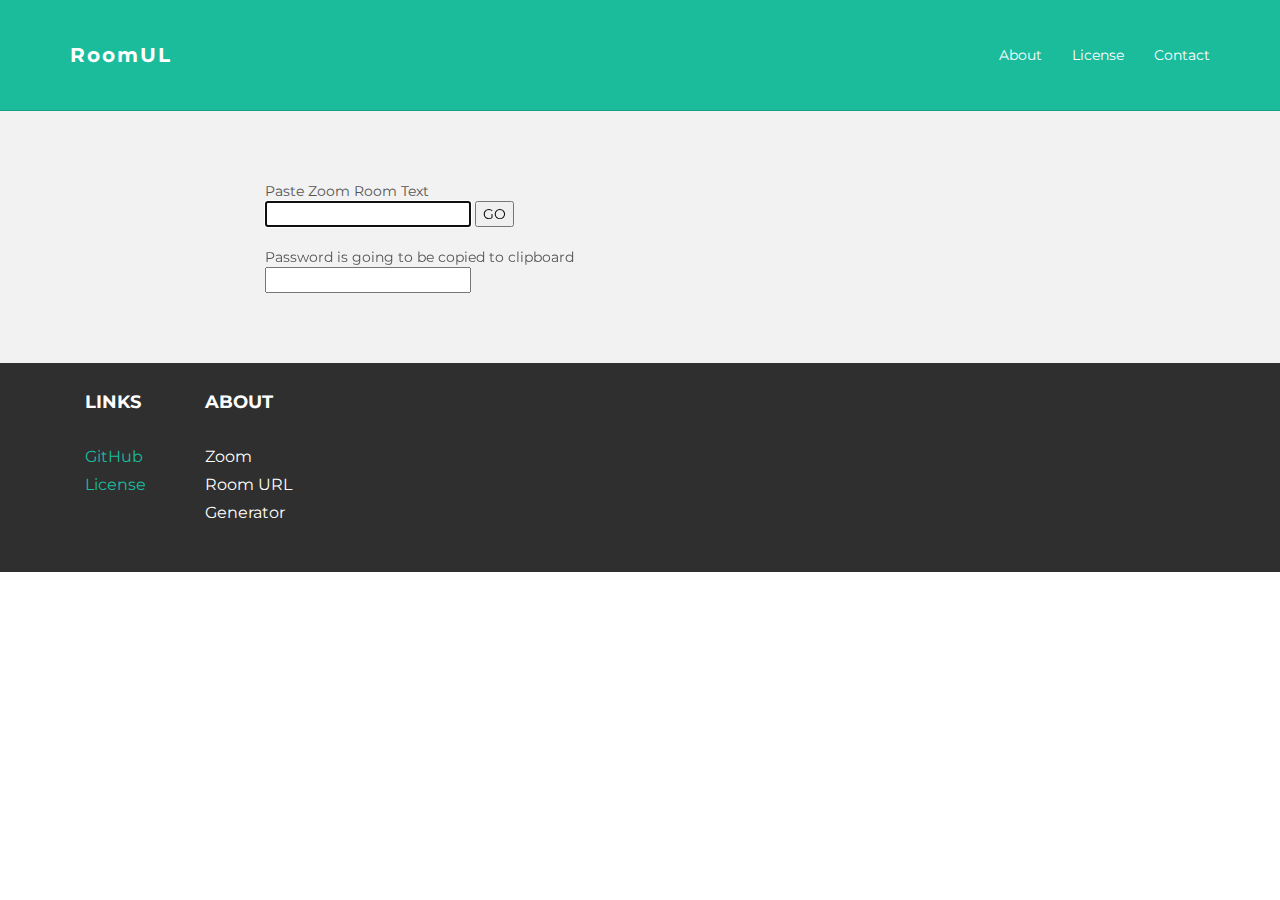
<file: ZoomURL.html>
<!DOCTYPE html>
<html lang="en">
  <head>
	<script async src="https://www.googletagmanager.com/gtag/js?id=G-DT0CF4ESBX"></script>
	<script>
	  window.dataLayer = window.dataLayer || [];
	  function gtag(){dataLayer.push(arguments);}
	  gtag('js', new Date());

	  gtag('config', 'G-DT0CF4ESBX');
	</script>

    <meta charset="utf-8">
    <meta http-equiv="X-UA-Compatible" content="IE=edge">
    <meta name="viewport" content="width=device-width, initial-scale=1.0">
    <meta name="description" content="">
    <meta name="author" content="">
    <link rel="shortcut icon" href="https://d24cgw3uvb9a9h.cloudfront.net/zoom.ico" />

    <title>RoomUL</title>

    <!-- Bootstrap core CSS -->
    <link href="assets/css/bootstrap.css" rel="stylesheet">
    <!-- Custom styles for this template -->
    <link href="assets/css/main.css" rel="stylesheet">
	<!-- Base template: https://www.free-css.com/free-css-templates/page202/stanley -->
	
	<style>
		.alert {
		  padding: 20px;
		  background-color: #f44336;
		  color: white;
		  opacity: 0;
		  transition: opacity 0.6s;
		  margin-bottom: 15px;
		}

		.alert.success {background-color: #4CAF50;}
		.alert.info {background-color: #2196F3;}
		.alert.warning {background-color: #ff9800;}

		.closebtn {
		  margin-left: 15px;
		  color: white;
		  font-weight: bold;
		  float: right;
		  font-size: 22px;
		  line-height: 20px;
		  cursor: pointer;
		  transition: 0.3s;
		}

		.closebtn:hover {
		  color: black;
		}
	</style>

	<script type="text/javascript">			
			//Verificar se algum parametro de sala foi enviado na URL
			function salaZoomUrlParameter(){
				var queryString = window.location.search;				
				if(queryString){
					queryString = decodeURI(queryString.substring(1));
					document.getElementById("roomText").value = queryString;
					//salaZoom(queryString);					
					//setTimeout(function(){document.getElementById("myBtn").click();}, 5000);					
				}
			
			}
			
			//Funcao principal
			function salaZoom(queryString){
				var StringZoom = queryString;
				if(!StringZoom){
					StringZoom = document.getElementById("roomText").value;
				}
				
				url = converteSalaZoom(StringZoom);
				
				window.location.assign(url);
				//location.href = url; //tem alguma diferenca?
			}
			
			
			function converteSalaZoom(StringZoom){
				console.log("String: "+StringZoom);
				
				//Verificando se tem URL pronta
				var url = buscaUrl(StringZoom);
				if(url){
					StringZoom = StringZoom.replace(url,''); //Remove URL do texto inicial
				}			
				StringZoom = trataTexto(StringZoom);
				
				//Buscando a Sala
				var StringSala = url;
				if (!url){//Nao tem URL pronta, buscar sala
					StringSala = buscaSala(StringZoom);
					
					if(isNaN(StringSala)){
						url = "https://zoom.us/my/".concat(StringSala);
					}else{
						url = "https://zoom.us/j/".concat(StringSala);
					}
				}			
				console.log("Sala: "+StringSala)
				
				//Buscando Senha
				var strPassword = buscaSenha(StringZoom);//Verifica se tem senha para tratar
				
				if(strPassword){
					//Copia a senha para o clipboard				
					copyToClipboard(strPassword);
					console.log("Pass: "+strPassword);								
				}
				
				console.log("Url: "+url);
				console.log("---");
				return url;
			}
			
			//Trata o texto para facilitar o reconhecimento no futuro
			function trataTexto(textoOriginal){
				//Preparando String
				textoOriginal = textoOriginal.replace(/;/g, ' ');
				textoOriginal = textoOriginal.replace(/:/g, ' ');
				//textoOriginal = textoOriginal.replace(/[^a-zA-Z0-9-_.]/g, '');
				//Substituindo possiveis variacoes da palavra senha (inclusindo maiusculas ou nao) por uma palavra unica
				textoOriginal = textoOriginal.replace(/pwd/ig, 'password')
				textoOriginal = textoOriginal.replace(/password/ig, 'password')
				textoOriginal = textoOriginal.replace(/senha/ig, 'password')
				textoOriginal = textoOriginal.replace(/pass /ig, 'password')
				//Substituindo possiveis variacoes da sala (inclusindo maiusculas ou nao) por uma palavra unica
				textoOriginal = textoOriginal.replace(/sala/ig, 'sala')
				textoOriginal = textoOriginal.replace(/zoom/ig, 'sala')
				
				return textoOriginal;
			}
			
			
			//Busca url pronta no texto
			function buscaUrl(textoUrl){
				var url = textoUrl.match(/\bhttps?:\/\/\S+/gi);
				if(url){
					url = url[0];
				}
				return url;
			}
			
			//Busca sala de zoom no texto
			function buscaSala(textoSala){
				var sala;
				if(textoSala.indexOf("sala")==-1){//Nao tem o token "sala"				
					sala = textoSala.split(" ").shift();//Pega o primeiro token
					//sala = textoSala.substring(textoSala.lastIndexOf(" ") + 1); //Pega o ultimo token - O primeiro token funciona em mais casos
				}else{
					//Pega o primeiro token logo apos o token "sala"				
					var arraySala = textoSala.split("sala").pop();
					arraySala = arraySala.split(" ");
					arraySala = arraySala.filter(item => item); //Remove espacos em branco
					sala = arraySala.shift();				
				}
				
				return sala;
			}
			
			//Busca senha de zoom no texto
			function buscaSenha(textoSenha){
				var strPassword;
				if(textoSenha.indexOf("password")!==-1){
					//Busca Senha - Pega o primeiro token logo apos o token "password"
					var arrayPassword = textoSenha.split("password").pop();
					arrayPassword = arrayPassword.split(" ");
					arrayPassword = arrayPassword.filter(item => item); //Remove espacos em branco
					strPassword = arrayPassword.shift();
				}
				
				return strPassword;
			}
			
			function copyToClipboard(Stringpassword){
				var copyText = document.getElementById("roomPassword");
				copyText.value = Stringpassword;
				copyText.select();
				copyText.setSelectionRange(0, 99999)
				document.execCommand("copy");
			}
			
			function pasteFromClipboard() {
			  roompassword = document.getElementById("roomPassword");
			  roompassword.readonly = "false";
			  roompassword.focus();
			  document.execCommand("paste");
			  
			  return roompassword.value;
			}

	</script>
	<script type="text/javascript">
		//Casos de Teste
		function TestConverteSalaZoom(){
			try {
				executaTesteSala("12345","https://zoom.us/j/12345");
				
				executaTesteSala("zoom 12345","https://zoom.us/j/12345");
				
				executaTesteSala("zoom: 12345;","https://zoom.us/j/12345");
				
				executaTesteSala("alz","https://zoom.us/my/alz");

				executaTesteSala("alz;","https://zoom.us/my/alz");	
				
				executaTesteSala("zoom alz","https://zoom.us/my/alz");
				
				executaTesteSala("zoom: alz;","https://zoom.us/my/alz");
				
				executaTesteSala("thiago.alz","https://zoom.us/my/thiago.alz");

				executaTesteSala("thiago.alz;","https://zoom.us/my/thiago.alz");
				
				executaTesteSala("zoom thiago.alz","https://zoom.us/my/thiago.alz");
				
				executaTesteSala("zoom: thiago.alz;","https://zoom.us/my/thiago.alz");
				
				executaTesteSala("Zoom  5686857063 Password 12345;","https://zoom.us/j/5686857063","12345");
				
				executaTesteSala("Zoom:  5686857063 Password: 12346;","https://zoom.us/j/5686857063","12346");
				
				executaTesteSala("Zoom:  thiago Password: 12347;","https://zoom.us/my/thiago","12347");
				
				executaTesteSala("Zoom:  thiago.alz Password: 12348;","https://zoom.us/my/thiago.alz","12348");
				
				executaTesteSala("Zoom:thiago Password:12349;","https://zoom.us/my/thiago","12349");
				
				executaTesteSala("thiago.alz Password:12350;","https://zoom.us/my/thiago.alz","12350");
				
				executaTesteSala("https://zoom.us/my/umasalaai","https://zoom.us/my/umasalaai");
				
				executaTesteSala("https://zoom.us/j/123456","https://zoom.us/j/123456");
				
				executaTesteSala("https://zoom.us/my/umasalaai?pwd=UkZ1N2SjVhejZzOENWMG1MQnRQUT09","https://zoom.us/my/umasalaai?pwd=UkZ1N2SjVhejZzOENWMG1MQnRQUT09");
				
				executaTesteSala("entra ai: https://zoom.us/j/123456?pwd=UkZ1N2SjVhejZzOENWMG1MQnRQUT09 nesse link","https://zoom.us/j/123456?pwd=UkZ1N2SjVhejZzOENWMG1MQnRQUT09");
				
				executaTesteSala("https://zoom.us/my/umasalaai?pwd=UkZ1N2SjVhejZzOENWMG1MQnRQUT09 Password 12351","https://zoom.us/my/umasalaai?pwd=UkZ1N2SjVhejZzOENWMG1MQnRQUT09","12351");

				executaTesteSala("https://zoom.us/my/umasalaai Password 12352","https://zoom.us/my/umasalaai","12352");			
				
				document.getElementById("divSucesso").style.opacity = "1";
				document.getElementById("tests").innerHTML = "Testes Concluidos :)"
			}catch(err) {
				document.getElementById("divFail").style.opacity = "1";
				document.getElementById("tests").innerHTML += "<br><br><strong>Error</strong><br>"+err.stack;			
			}
			
			//Ajustando campos pós testes
			document.getElementById("roomPassword").value = "";
			document.getElementById("roomPassword").readonly = "true";
			document.getElementById("roomText").focus();
		}
		
		function executaTesteSala(entrada, salaEsperada, senhaEsperada){
			var saidaSala = converteSalaZoom(entrada);
			var saidaSenha;
			if(senhaEsperada) saidaSenha = pasteFromClipboard();
			
			if((salaEsperada !== saidaSala) || (senhaEsperada !== saidaSenha)){
				throw new Error("Falhou no teste<br> Entrada: '"+entrada+"'<br> Sala: '"+saidaSala+"' [Esperado '"+salaEsperada+"']<br> Senha: '"+saidaSenha+"' [Esperado '"+senhaEsperada+"']<br>-----");
			}		
		}
	</script>

	<script data-ad-client="ca-pub-4603774665706124" async src="https://pagead2.googlesyndication.com/pagead/js/adsbygoogle.js"></script>
  </head>

  <body onload="salaZoomUrlParameter()">

    <!-- Static navbar -->
    <div class="navbar navbar-inverse navbar-static-top">
      <div class="container">
        <div class="navbar-header">
          <a class="navbar-brand" href="index.html">RoomUL</a>
        </div>
		<div class="navbar-collapse collapse">
			<ul class="nav navbar-nav navbar-right">
			  <li><a href="about.html">About</a></li>
			  <li><a href="license.html">License</a></li>
			  <li><a href="https://github.com/thiagoalz/ZoomUrlCreator">Contact</a></li>
			</ul>
      </div>
      </div>
    </div>

	<!-- +++++ Welcome Section +++++ -->
	<div id="ww">
	    <div class="container">
			<div class="row">
				<div class="col-lg-8 col-lg-offset-2">					
					Paste Zoom Room Text
					<br>
					<input type="text" value="" id="roomText" autofocus>
					<button id="myBtn" onclick="salaZoom()">GO</button>
					<br>
					<br>
					Password is going to be copied to clipboard
					<br>
					<input type="text" value="" id="roomPassword" readonly>				
				</div><!-- /col-lg-8 -->
			</div><!-- /row -->
	    </div> <!-- /container -->
	</div><!-- /ww -->
	
	<div id="divTestes" class="container pt" style="display:none"> <!-- -->
	<!--<div id="divTestes" class="container pt"> <!-- -->
		<div class="row mt centered">	
			<h1>Tests</h1>
			<button id="test" onclick="TestConverteSalaZoom()">Run Tests</button>
			<div id="divFail" class="alert">
			  <span class="closebtn">&times;</span>  
			  <strong>Fail!</strong> Algum teste falhou :/
			</div>
			<div id="divSucesso" class="alert success">
			  <span class="closebtn">&times;</span>  
			  <strong>Success!</strong> Todos os testes passaram.
			</div>
			<span id="tests" style="white-space: pre-line; color:red"></span>
		</div><!-- /row -->
	</div><!-- /container -->
	
	
	<!-- +++++ Footer Section +++++ -->	
	<div id="footer">
		<div class="container">
			<div class="row">
				<div class="col-lg-4">
					<!--<span onclick="document.getElementById('divTestes').style.display='inline'">Tests</span>-->
					<!--<h4>My Bunker</h4>
					<p>
						Some Address 987,<br/>
						+34 9054 5455, <br/>
						Madrid, Spain.
					</p>
				</div><!-- /col-lg-4 -->
				
				<div class="col-lg-4">
					<h4>Links</h4>
					<p>
						<a href="https://github.com/thiagoalz/ZoomUrlCreator">GitHub</a><br/>
						<a href="https://github.com/thiagoalz/ZoomUrlCreator/blob/main/LICENSE">License</a>
					</p>
				</div><!-- /col-lg-4 -->
				
				<div class="col-lg-4">
					<h4>About</h4>
					<p>Zoom Room URL Generator</p>
				</div><!-- /col-lg-4 -->
			
			</div>
		
		</div>
	</div>
	
	<script>
		//So dar enter depois de colar o texto
		var input = document.getElementById("roomText");
		input.addEventListener("keyup", function(event) {
		  if (event.keyCode === 13) {
		   event.preventDefault();
		   document.getElementById("myBtn").click();
		  }
		});
		
		//Permitindo fechar os testes
		var close = document.getElementsByClassName("closebtn");
		var i;

		for (i = 0; i < close.length; i++) {
		  close[i].onclick = function(){
			var div = this.parentElement;
			div.style.opacity = "0";
			document.getElementById("tests").innerHTML = "";
		  }
		}
	</script>
  </body>
</html>
</file>
<file: assets/css/main.css>
/*
 * Author: Carlos Alvarez
 * URL: http://alvarez.is
 *
 * Project Name: STANLEY - Free Bootstrap 3 Theme
 * Version: 1.0
 * URL: http://blacktie.co
 */

@import url(https://fonts.googleapis.com/css?family=Montserrat:400,700);

body {
  	background-color: #ffffff;
  	font-family: 'Montserrat', sans-serif;
    font-weight: 400;
    font-size: 14px;
    color: #555;

    -webkit-font-smoothing: antialiased;
    -webkit-overflow-scrolling: touch;
}

/* Titles */
h1, h2, h3, h4, h5, h6 {
	font-family: 'Montserrat', sans-serif;
    font-weight: 700;
    color: #333;
}

h1 {
	font-size: 35px;
	margin-top: 30px;
	margin-bottom: 30px;
}



/* Paragraph & Typographic */
p {
    line-height: 28px;
    margin-bottom: 25px;
    font-size: 16px;
}

.centered {
    text-align: center;
}

/* Links */
a {
    color: #1abc9c;
    word-wrap: break-word;

    -webkit-transition: color 0.1s ease-in, background 0.1s ease-in;
    -moz-transition: color 0.1s ease-in, background 0.1s ease-in;
    -ms-transition: color 0.1s ease-in, background 0.1s ease-in;
    -o-transition: color 0.1s ease-in, background 0.1s ease-in;
    transition: color 0.1s ease-in, background 0.1s ease-in;
}

a:hover,
a:focus {
    color: #7b7b7b;
    text-decoration: none;
    outline: 0;
}

a:before,
a:after {
    -webkit-transition: color 0.1s ease-in, background 0.1s ease-in;
    -moz-transition: color 0.1s ease-in, background 0.1s ease-in;
    -ms-transition: color 0.1s ease-in, background 0.1s ease-in;
    -o-transition: color 0.1s ease-in, background 0.1s ease-in;
    transition: color 0.1s ease-in, background 0.1s ease-in;
}

 hr {
    display: block;
    height: 1px;
    border: 0;
    border-top: 1px solid #ccc;
    margin: 1em 0;
    padding: 0;
}

.navbar-collapse.collapse {
  display: block!important;
}

.navbar-nav>li, .navbar-nav {
  float: left !important;
}

.navbar-nav.navbar-right:last-child {
  margin-right: -15px !important;
}

.navbar-right {
  float: right!important;
}

.navbar {
	margin-bottom: 0px;
}

.navbar-inverse {
	padding-bottom: 30px;
	padding-top: 30px;
}

.navbar-inverse {
	background-color: #1abc9c;
	border-color: #16a085;
}

.navbar-inverse .navbar-nav > li > a {
	color: white;
}

.navbar-inverse .navbar-nav > li > a:hover {
	color: #222222;
}

.navbar-brand {
	font-weight: 700;
	font-size: 20px;
	letter-spacing: 2px;
}

.navbar-inverse .navbar-brand {
	color: white;
}

.navbar-inverse .navbar-toggle {
	border-color: transparent;
}

.progress-bar-theme {
  background-color: #1abc9c;
}


/* Helpers */

.mt {
	margin-top: 40px;
	margin-bottom: 40px;
}

.pt {
	padding-top: 30px;
	padding-bottom: 30px;
}


/* +++++ WRAP SECTIONS +++++ */

#ww {
	padding-top: 70px;
	padding-bottom: 70px;
	background-color: #f2f2f2;
}


#footer {
	background-color: #2f2f2f;
	padding-top: 20px;
	padding-bottom: 20px; 
}

#footer p {
	color: white;
}

#footer h4 {
	color: white;
	text-transform: uppercase;
	padding-bottom: 20px;
}


/* +++++ Color Wraps / Blog Page +++++ */

#grey {
	padding-top: 60px;
	padding-bottom: 60px;
	background-color: #f2f2f2;
}

#white {
	padding-top: 60px;
	padding-bottom: 60px;
	background-color: #ffffff;
}



/* Blog Date*/
bd {
	font-size: 12px;
	text-transform: uppercase;
	color: #d2d2d2;
	font-weight: 700;
}

/* Blog Author*/
ba {
	font-size: 12px;
	text-transform: uppercase;
}

/* Blog Quote */
.bq {
	font-size: 22px;
	padding-top: 30px;
}

/* Blog Tags */
bt {
	font-size: 12px;
}

/* ================== PORTFOLIO IMAGES HOVER EFFECT ================== */

.zoom2 {
	opacity: 1;
}

.zoom2:hover {
	opacity: 0.5;
}

/* glyphicon Configuration */

.glyphicon {
	font-size: 40px;
	color: #1abc9c;
}
</file>
